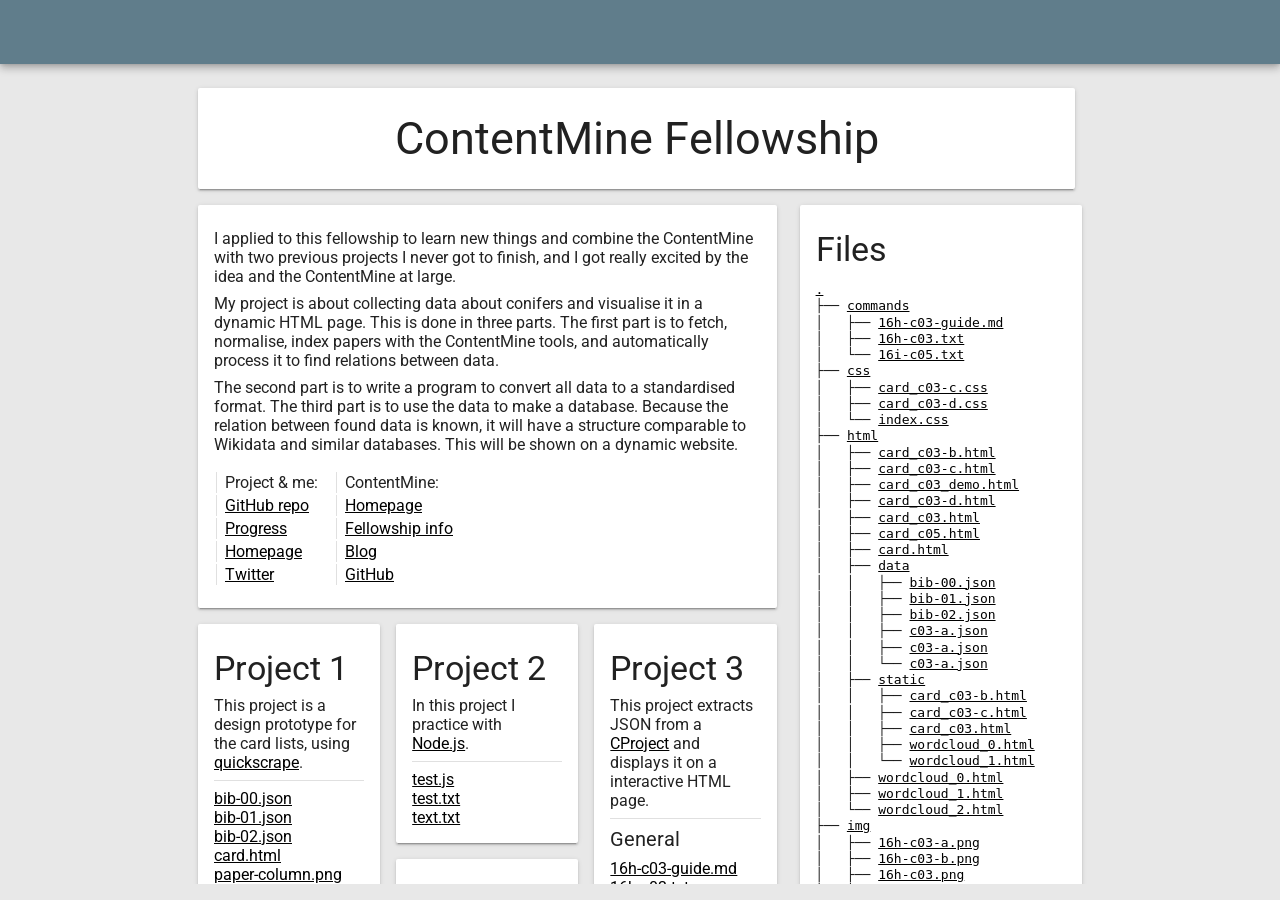
<file: index.html>
<!DOCTYPE html>
<html>
  <head>
    <title>ContentMine Fellowship</title>
    
    <!-- Fonts -->
    <link href='https://fonts.googleapis.com/css?family=Roboto:400,700,300&subset=latin,greek,latin-ext' rel='stylesheet' type='text/css'>
    <link href="https://fonts.googleapis.com/css?family=Roboto+Mono:300,400,700&subset=latin,greek,latin-ext" rel="stylesheet">
    
    <!-- Main -->
    <link href="css/index.css" rel="stylesheet">
  </head>
  <body>
    
    <header>
      
      
      
    </header>
    
    <main>
      
      <div class="card" style="width: 877px;text-align:center">
	<h1>ContentMine Fellowship</h1>
      </div>
      
      <div class="card" style="width: 578.55px;left:0;top:117px;height:403px;">
	
	<p>I applied to this fellowship to learn new things and combine the ContentMine with two previous projects I never got to finish, and I got really excited by the idea and the ContentMine at large.</p>

	<p>My project is about collecting data about conifers and visualise it in a dynamic HTML page. This is done in three parts. The first part is to fetch, normalise, index papers with the ContentMine tools, and automatically process it to find relations between data.</p>

	<p>The second part is to write a program to convert all data to a standardised format. The third part is to use the data to make a database. Because the relation between found data is known, it will have a structure comparable to Wikidata and similar databases. This will be shown on a dynamic website.</p>
	
	<nav style="margin-top:16px;">
	  <table>
	    <colgroup>
	      <col width="50%"></col>
	      <col width="50%"></col>
	    </colgroup>
	    <tr>
	      <td>Project &amp; me:</td>
	      <td>ContentMine:</td>
	    </tr>
	    <tr>
	      <td><a href="https://github.com/larsgw/contentmine-fellowship">GitHub repo</a></td>
	      <td><a href="http://contentmine.org">Homepage</a></td>
	    </tr>
	    <tr>
	      <td><a href="https://larsgw.blogspot.nl/search/label/ContentMine">Progress</a></td>
	      <td><a href="https://contentmining.wordpress.com/2016/04/27/announcing-contentmine-fellowships/">Fellowship info</a></td>
	    </tr>
	    <tr>
	      <td><a href="https://larsgw.github.io">Homepage</a></td>
	      <td><a href="https://contentmining.wordpress.com/">Blog</a></td>
	    </tr>
	    <tr>
	      <td><a href="https://twitter.com/larswiltdghagen">Twitter</a></td>
	      <td><a href="https://github.com/ContentMine">GitHub</a></td>
	    </tr>
	  </table>
	</nav>
      </div>
      
      <div class="card" style="width: 282.45px;right:0;top:117px;">
	<h2>Files</h2>
	<pre style="line-height:1.25em;"><a href=".">.</a>
&#x251C;&#x2500;&#x2500; <a href="./commands">commands</a>
&#x2502;   &#x251C;&#x2500;&#x2500; <a href="./commands/16h-c03-guide.md">16h-c03-guide.md</a>
&#x2502;   &#x251C;&#x2500;&#x2500; <a href="./commands/16h-c03.txt">16h-c03.txt</a>
&#x2502;   &#x2514;&#x2500;&#x2500; <a href="./commands/16i-c05.txt">16i-c05.txt</a>
&#x251C;&#x2500;&#x2500; <a href="./css">css</a>
&#x2502;   &#x251C;&#x2500;&#x2500; <a href="./css/card_c03-c.css">card_c03-c.css</a>
&#x2502;   &#x251C;&#x2500;&#x2500; <a href="./css/card_c03-d.css">card_c03-d.css</a>
&#x2502;   &#x2514;&#x2500;&#x2500; <a href="./css/index.css">index.css</a>
&#x251C;&#x2500;&#x2500; <a href="./html">html</a>
&#x2502;   &#x251C;&#x2500;&#x2500; <a href="./html/card_c03-b.html">card_c03-b.html</a>
&#x2502;   &#x251C;&#x2500;&#x2500; <a href="./html/card_c03-c.html">card_c03-c.html</a>
&#x2502;   &#x251C;&#x2500;&#x2500; <a href="./html/card_c03_demo.html">card_c03_demo.html</a>
&#x2502;   &#x251C;&#x2500;&#x2500; <a href="./html/card_c03-d.html">card_c03-d.html</a>
&#x2502;   &#x251C;&#x2500;&#x2500; <a href="./html/card_c03.html">card_c03.html</a>
&#x2502;   &#x251C;&#x2500;&#x2500; <a href="./html/card_c05.html">card_c05.html</a>
&#x2502;   &#x251C;&#x2500;&#x2500; <a href="./html/card.html">card.html</a>
&#x2502;   &#x251C;&#x2500;&#x2500; <a href="./html/data">data</a>
&#x2502;   &#x2502;   &#x251C;&#x2500;&#x2500; <a href="./html/data/bib-00.json">bib-00.json</a>
&#x2502;   &#x2502;   &#x251C;&#x2500;&#x2500; <a href="./html/data/bib-01.json">bib-01.json</a>
&#x2502;   &#x2502;   &#x251C;&#x2500;&#x2500; <a href="./html/data/bib-02.json">bib-02.json</a>
&#x2502;   &#x2502;   &#x251C;&#x2500;&#x2500; <a href="./html/data/c03-a.json">c03-a.json</a>
&#x2502;   &#x2502;   &#x251C;&#x2500;&#x2500; <a href="./html/data/c05-a.json">c03-a.json</a>
&#x2502;   &#x2502;   &#x2514;&#x2500;&#x2500; <a href="./html/data/c05-c.json">c03-a.json</a>
&#x2502;   &#x251C;&#x2500;&#x2500; <a href="./html/static">static</a>
&#x2502;   &#x2502;   &#x251C;&#x2500;&#x2500; <a href="./html/static/card_c03-b.html">card_c03-b.html</a>
&#x2502;   &#x2502;   &#x251C;&#x2500;&#x2500; <a href="./html/static/card_c03-c.html">card_c03-c.html</a>
&#x2502;   &#x2502;   &#x251C;&#x2500;&#x2500; <a href="./html/static/card_c03.html">card_c03.html</a>
&#x2502;   &#x2502;   &#x251C;&#x2500;&#x2500; <a href="./html/static/wordcloud_0.html">wordcloud_0.html</a>
&#x2502;   &#x2502;   &#x2514;&#x2500;&#x2500; <a href="./html/static/wordcloud_1.html">wordcloud_1.html</a>
&#x2502;   &#x251C;&#x2500;&#x2500; <a href="./html/wordcloud_0.html">wordcloud_0.html</a>
&#x2502;   &#x251C;&#x2500;&#x2500; <a href="./html/wordcloud_1.html">wordcloud_1.html</a>
&#x2502;   &#x2514;&#x2500;&#x2500; <a href="./html/wordcloud_2.html">wordcloud_2.html</a>
&#x251C;&#x2500;&#x2500; <a href="./img">img</a>
&#x2502;   &#x251C;&#x2500;&#x2500; <a href="./img/16h-c03-a.png">16h-c03-a.png</a>
&#x2502;   &#x251C;&#x2500;&#x2500; <a href="./img/16h-c03-b.png">16h-c03-b.png</a>
&#x2502;   &#x251C;&#x2500;&#x2500; <a href="./img/16h-c03.png">16h-c03.png</a>
&#x2502;   &#x251C;&#x2500;&#x2500; <a href="./img/16h-c04-a.png">16h-c04-a.png</a>
&#x2502;   &#x251C;&#x2500;&#x2500; <a href="./img/16h-c04-b.png">16h-c04-b.png</a>
&#x2502;   &#x251C;&#x2500;&#x2500; <a href="./img/16h-c04-c.png">16h-c04-c.png</a>
&#x2502;   &#x251C;&#x2500;&#x2500; <a href="./img/16h-c04-d.png">16h-c04-d.png</a>
&#x2502;   &#x251C;&#x2500;&#x2500; <a href="./img/16h-c04-e.png">16h-c04-e.png</a>
&#x2502;   &#x251C;&#x2500;&#x2500; <a href="./img/16h-c04-f.png">16h-c04-f.png</a>
&#x2502;   &#x251C;&#x2500;&#x2500; <a href="./img/Example_tweet_column.png">Example_tweet_column.png</a>
&#x2502;   &#x251C;&#x2500;&#x2500; <a href="./img/paper-column1.png">paper-column1.png</a>
&#x2502;   &#x251C;&#x2500;&#x2500; <a href="./img/paper-column.png">paper-column.png</a>
&#x2502;   &#x2514;&#x2500;&#x2500; <a href="./img/syntaxnet_ambiguity.png">syntaxnet_ambiguity.png</a>
&#x251C;&#x2500;&#x2500; <a href="./index.html">index.html</a>
&#x251C;&#x2500;&#x2500; <a href="./Interview_task">Interview_task</a>
&#x2502;   &#x251C;&#x2500;&#x2500; <a href="./Interview_task/commands.md">commands.md</a>
&#x2502;   &#x2514;&#x2500;&#x2500; <a href="./Interview_task/stopwords.txt">stopwords.txt</a>
&#x251C;&#x2500;&#x2500; <a href="./js">js</a>
&#x2502;   &#x251C;&#x2500;&#x2500; <a href="./js/c05.js">c05.js</a>
&#x2502;   &#x251C;&#x2500;&#x2500; <a href="./js/c05-words.js">c05-words.js</a>
&#x2502;   &#x251C;&#x2500;&#x2500; <a href="./js/cloud_backup.js">cloud_backup.js</a>
&#x2502;   &#x251C;&#x2500;&#x2500; <a href="./js/cloud.js">cloud.js</a>
&#x2502;   &#x251C;&#x2500;&#x2500; <a href="./js/jsonMaker_0.js">jsonMaker_0.js</a>
&#x2502;   &#x251C;&#x2500;&#x2500; <a href="./js/jsonMaker_1.js">jsonMaker_1.js</a>
&#x2502;   &#x251C;&#x2500;&#x2500; <a href="./js/test.js">test.js</a>
&#x2502;   &#x251C;&#x2500;&#x2500; <a href="./js/test.txt">test.txt</a>
&#x2502;   &#x251C;&#x2500;&#x2500; <a href="./js/text.txt">text.txt</a>
&#x2502;   &#x2514;&#x2500;&#x2500; <a href="./js/tree_generator.js">tree_generator.js</a>
&#x2514;&#x2500;&#x2500; <a href="./README.md">README.md</a></pre></div>

      <div class="card" style="left:0;top:536px;width:182.1833333333333px;">
	<h2>Project 1</h2>
	<p>This project is a design prototype for the card lists, using <a href="https://github.com/ContentMine/quickscrape">quickscrape</a>.</p>
	<hr>
	<nav>
	  <ul>
	    <li><a href="https://github.com/larsgw/contentmine-fellowship/tree/master/html/data/bib-00.json">bib-00.json</a></li>
	    <li><a href="https://github.com/larsgw/contentmine-fellowship/tree/master/html/data/bib-01.json">bib-01.json</a></li>
	    <li><a href="https://github.com/larsgw/contentmine-fellowship/tree/master/html/data/bib-02.json">bib-02.json</a></li>
	    <li><a href="https://larsgw.github.io/contentmine-fellowship/html/card.html">card.html</a></li>
	    <li><a href="https://github.com/larsgw/contentmine-fellowship/blob/master/img/paper-column.png">paper-column.png</a></li>
	    <li><a href="https://github.com/larsgw/contentmine-fellowship/blob/master/img/paper-column1.png">paper-column1.png</a></li>
	  </ul>
	</nav>
      </div>
      
      
      <div class="card" style="left:198.1833333333333px;top:536px;width:182.1833333333333px;">
	<h2>Project 2</h2>
	<p>In this project I practice with <a href="https://nodejs.org">Node.js</a>.</p>
	<hr>
	<nav>
	  <ul>
	    <li><a href="https://github.com/larsgw/contentmine-fellowship/blob/master/js/test.js">test.js</a></li>
	    <li><a href="https://github.com/larsgw/contentmine-fellowship/blob/master/js/test.txt">test.txt</a></li>
	    <li><a href="https://github.com/larsgw/contentmine-fellowship/blob/master/js/text.txt">text.txt</a></li>
	  </ul>
	</nav>
      </div>
      
      <div class="card" style="left:198.1833333333333px;top:771px;width:182.1833333333333px;">
	<h2>Project 4</h2>
	<p>In this project I make a wordcloud with <a href="https://www.jasondavies.com/wordcloud">Jason Davies' d3 plugin</a> and <a href="https://github.com/ContentMine/CTree/blob/master/CProject.md">CProject</a> data.</p>
	<hr>
	<nav>
	  
	  <ul>
	    <li><a href="https://github.com/larsgw/ctj">ctj</a></li>
	    <li><a href="https://github.com/larsgw/contentmine-fellowship/blob/master/js/card.js">card.js</a></li>
	    <li><a href="https://github.com/larsgw/contentmine-fellowship/blob/master/js/card_backup.js">card_backup.js</a></li>
	    <li><a href="https://larsgw.github.io/contentmine-fellowship/html/static/wordcloud_0.html">wordcloud_0.html</a></li>
	    <li><a href="https://larsgw.github.io/contentmine-fellowship/html/static/wordcloud_1.html">wordcloud_1.html</a></li>
	    <li><a href="https://larsgw.github.io/contentmine-fellowship/html/static/wordcloud_2.html">wordcloud_2.html</a> (Web API)</li>
	    <li><a href="https://github.com/larsgw/contentmine-fellowship/blob/master/img/16h-c04-a.png">16h-c04-a.png</a></li>
	    <li><a href="https://github.com/larsgw/contentmine-fellowship/blob/master/img/16h-c04-b.png">16h-c04-b.png</a></li>
	    <li><a href="https://github.com/larsgw/contentmine-fellowship/blob/master/img/16h-c04-c.png">16h-c04-c.png</a></li>
	    <li><a href="https://github.com/larsgw/contentmine-fellowship/blob/master/img/16h-c04-d.png">16h-c04-d.png</a></li>
	    <li><a href="https://github.com/larsgw/contentmine-fellowship/blob/master/img/16h-c04-e.png">16h-c04-e.png</a></li>
	    <li><a href="https://github.com/larsgw/contentmine-fellowship/blob/master/img/16h-c04-f.png">16h-c04-f.png</a></li>
	  </ul>
	</nav>
      </div>
      
      <div class="card" style="left:396.3666666666666px;top:536px;width:182.1833333333333px;">
	<h2>Project 3</h2>
	<p>This project extracts JSON from a <a href="https://github.com/ContentMine/CTree/blob/master/CProject.md">CProject</a> and displays it on a interactive HTML page.</p>
	<hr>
	<nav>
	  <h4>General</h4>
	  <ul>
	    <li><a href="https://github.com/larsgw/contentmine-fellowship/blob/master/commands/16h-c03-guide.md">16h-c03-guide.md</a></li>
	    <li><a href="https://github.com/larsgw/contentmine-fellowship/blob/master/commands/16h-c03.txt">16h-c03.txt</a></li>
	  </ul>
	  <hr>
	  <h4>0.2</h4>
	  <ul>
	    <li><a href="https://github.com/larsgw/ctj">ctj</a></li>
	    <li><a href="https://github.com/larsgw/contentmine-fellowship/blob/master/js/jsonMaker_1.js">jsonMaker_1.js</a></li>
	    <li><a href="https://github.com/larsgw/contentmine-fellowship/blob/master/html/data/c03-a.json">c03-a.json</a></li>
	    <li><a href="https://larsgw.github.io/contentmine-fellowship/html/card_c03-d.html">card_c03-d.html</a></li>
	    <li><a href="https://github.com/larsgw/contentmine-fellowship/blob/master/css/card_c03-d.css">card_c03-d.css</a></li>
	  </ul>
	  <hr>
	  <h4>0.1</h4>
	  <ul>
	    <li><a href="https://github.com/larsgw/contentmine-fellowship/blob/master/js/jsonMaker_0.js">jsonMaker_0.js</a></li>
	    <li><a href="https://larsgw.github.io/contentmine-fellowship/html/static/card_c03-c.html">card_c03-c.html</a></li>
	    <li><a href="https://github.com/larsgw/contentmine-fellowship/blob/master/css/card_c03-c.css">card_c03-c.css</a></li>
	    <li><a href="https://github.com/larsgw/contentmine-fellowship/blob/master/img/16h-c03-a.png">16h-c03-a.png</a></li>
	  </ul>
	  <hr>
	  <h4>0.0.1</h4>
	  <ul>
	    <li><a href="https://github.com/larsgw/contentmine-fellowship/blob/master/js/jsonMaker_0.js">jsonMaker_0.js</a></li>
	    <li><a href="https://larsgw.github.io/contentmine-fellowship/html/static/card_c03-b.html">card_c03-b.html</a></li>
	    <li><a href="https://github.com/larsgw/contentmine-fellowship/blob/master/img/16h-c03.png">16h-c03.png</a></li>
	  </ul>
	</nav>
      </div>
      
      <div class="card" style="left:0;top:847px;width:182.1833333333333px;">
	<h2>Project 5</h2>
	<p>This project extracts JSON from a <a href="https://github.com/ContentMine/CTree/blob/master/CProject.md">CProject</a> about Zika and displays it on a interactive HTML page.</p>
	<hr>
	<nav>
	  <ul>
	    <li><a href="https://github.com/larsgw/ctj">ctj</a></li>
	    <li><a href="https://github.com/larsgw/contentmine-fellowship/blob/master/commands/16i-c05.txt">16i-c05.txt</a></li>
	    <li><a href="https://github.com/larsgw/contentmine-fellowship/blob/master/js/c05.js">c05.js</a></li>
	    <li><a href="https://github.com/larsgw/contentmine-fellowship/blob/master/js/c05-words.js">c05-words.js</a></li>
	    <li><a href="https://larsgw.github.io/contentmine-fellowship/html/card_c05.html">card_c05.html</a></li>
	    <li><a href="https://github.com/larsgw/contentmine-fellowship/blob/master/css/card_c03-d.css">card_c03-d.css</a></li>
	  </ul>
	</nav>
      </div>
      
    </main>
    
  </body>
  
</html>
</file>
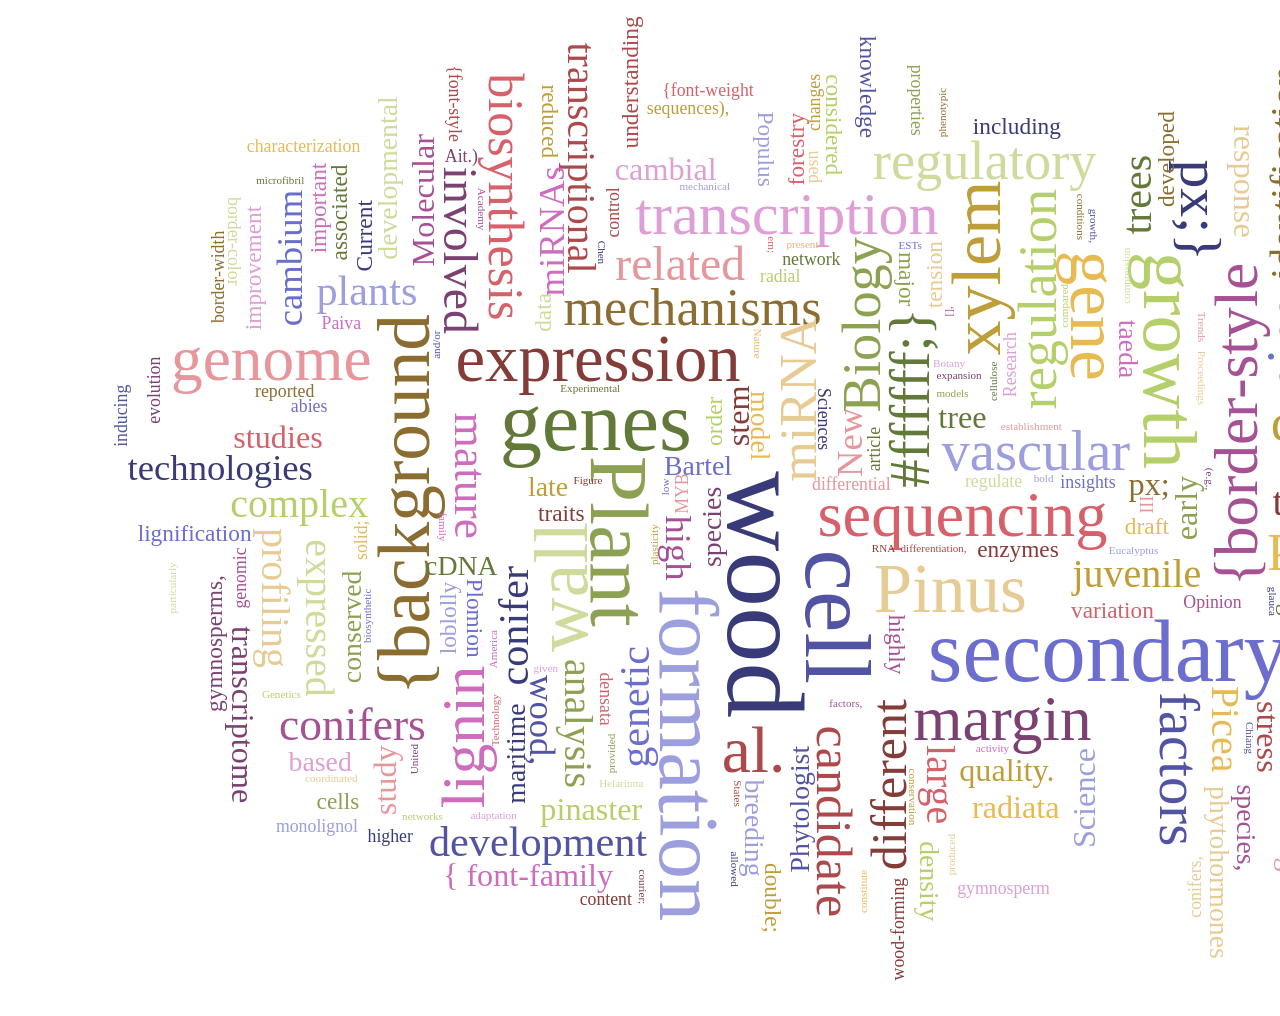
<file: html/static/wordcloud_0.html>
<html>
  <head>
    <title>Wordcloud (static demo)</title>
  </head>
  <body>

    <div id="vis">
        <svg width="1600" height="1000">
            <g></g>
            <g transform="translate(800,500),scale(1.1111111640930176,1.1111111640930176)">
                <text text-anchor="middle" transform="translate(-72,78)rotate(90)" style="font-size: 100px; font-family: Impact; fill: rgb(57, 59, 121);">wood</text>
                <text text-anchor="middle" transform="translate(-2,98)rotate(90)" style="font-size: 84px; font-family: Impact; fill: rgb(82, 84, 163);">cell</text>
                <text text-anchor="middle" transform="translate(270,156)rotate(0)" style="font-size: 80px; font-family: Impact; fill: rgb(107, 110, 207);">secondary</text>
                <text text-anchor="middle" transform="translate(-133,222)rotate(90)" style="font-size: 76px; font-family: Impact; fill: rgb(156, 158, 222);">formation</text>
                <text text-anchor="middle" transform="translate(-191,-52)rotate(0)" style="font-size: 76px; font-family: Impact; fill: rgb(99, 121, 57);">genes</text>
                <text text-anchor="middle" transform="translate(-195,30)rotate(90)" style="font-size: 75px; font-family: Impact; fill: rgb(140, 162, 82);">Plant</text>
                <text text-anchor="middle" transform="translate(302,-133)rotate(90)" style="font-size: 69px; font-family: Impact; fill: rgb(181, 207, 107);">growth</text>
                <text text-anchor="middle" transform="translate(-199,71)rotate(-90)" style="font-size: 68px; font-family: Impact; fill: rgb(206, 219, 156);">wall</text>
                <text text-anchor="middle" transform="translate(-341,-3)rotate(-90)" style="font-size: 66px; font-family: Impact; fill: rgb(140, 109, 49);">{background</text>
                <text text-anchor="middle" transform="translate(173,-216)rotate(-90)" style="font-size: 63px; font-family: Impact; fill: rgb(189, 158, 57);">xylem</text>
                <text text-anchor="middle" transform="translate(237,-173)rotate(90)" style="font-size: 62px; font-family: Impact; fill: rgb(231, 186, 82);">gene</text>
                <text text-anchor="middle" transform="translate(128,94)rotate(0)" style="font-size: 62px; font-family: Impact; fill: rgb(231, 203, 148);">Pinus</text>
                <text text-anchor="middle" transform="translate(-189,-114)rotate(0)" style="font-size: 60px; font-family: Impact; fill: rgb(132, 60, 57);">expression</text>
                <text text-anchor="middle" transform="translate(-49,238)rotate(0)" style="font-size: 59px; font-family: Impact; fill: rgb(173, 73, 74);">al.</text>
                <text text-anchor="middle" transform="translate(139,25)rotate(0)" style="font-size: 58px; font-family: Impact; fill: rgb(214, 97, 107);">sequencing</text>
                <text text-anchor="middle" transform="translate(-483,-115)rotate(0)" style="font-size: 57px; font-family: Impact; fill: rgb(231, 150, 156);">genome</text>
                <text text-anchor="middle" transform="translate(175,209)rotate(0)" style="font-size: 57px; font-family: Impact; fill: rgb(123, 65, 115);">margin</text>
                <text text-anchor="middle" transform="translate(404,-75)rotate(-90)" style="font-size: 55px; font-family: Impact; fill: rgb(165, 81, 148);">{border-style</text>
                <text text-anchor="middle" transform="translate(-292,206)rotate(-90)" style="font-size: 55px; font-family: Impact; fill: rgb(206, 109, 189);">lignin</text>
                <text text-anchor="middle" transform="translate(-19,-247)rotate(0)" style="font-size: 54px; font-family: Impact; fill: rgb(222, 158, 214);">transcription</text>
                <text text-anchor="middle" transform="translate(336,-268)rotate(90)" style="font-size: 52px; font-family: Impact; fill: rgb(57, 59, 121);">px;}</text>
                <text text-anchor="middle" transform="translate(317,235)rotate(90)" style="font-size: 51px; font-family: Impact; fill: rgb(82, 84, 163);">factors</text>
                <text text-anchor="middle" transform="translate(448,-148)rotate(-90)" style="font-size: 51px; font-family: Impact; fill: rgb(107, 110, 207);">pine</text>
                <text text-anchor="middle" transform="translate(205,-34)rotate(0)" style="font-size: 51px; font-family: Impact; fill: rgb(156, 158, 222);">vascular</text>
                <text text-anchor="middle" transform="translate(109,-99)rotate(-90)" style="font-size: 51px; font-family: Impact; fill: rgb(99, 121, 57);">#ffffff;}</text>
                <text text-anchor="middle" transform="translate(65,-165)rotate(-90)" style="font-size: 49px; font-family: Impact; fill: rgb(140, 162, 82);">Biology</text>
                <text text-anchor="middle" transform="translate(223,-188)rotate(-90)" style="font-size: 49px; font-family: Impact; fill: rgb(181, 207, 107);">regulation</text>
                <text text-anchor="middle" transform="translate(159,-296)rotate(0)" style="font-size: 49px; font-family: Impact; fill: rgb(206, 219, 156);">regulatory</text>
                <text text-anchor="middle" transform="translate(-104,-165)rotate(0)" style="font-size: 47px; font-family: Impact; fill: rgb(140, 109, 49);">mechanisms</text>
                <text text-anchor="middle" transform="translate(482,-61)rotate(0)" style="font-size: 47px; font-family: Impact; fill: rgb(189, 158, 57);">quality</text>
                <text text-anchor="middle" transform="translate(519,56)rotate(0)" style="font-size: 47px; font-family: Impact; fill: rgb(231, 186, 82);">Physiology</text>
                <text text-anchor="middle" transform="translate(7,-98)rotate(-90)" style="font-size: 47px; font-family: Impact; fill: rgb(231, 203, 148);">miRNA</text>
                <text text-anchor="middle" transform="translate(88,249)rotate(-90)" style="font-size: 45px; font-family: Impact; fill: rgb(132, 60, 57);">different</text>
                <text text-anchor="middle" transform="translate(8,282)rotate(90)" style="font-size: 45px; font-family: Impact; fill: rgb(173, 73, 74);">candidate</text>
                <text text-anchor="middle" transform="translate(-287,-280)rotate(90)" style="font-size: 45px; font-family: Impact; fill: rgb(214, 97, 107);">biosynthesis</text>
                <text text-anchor="middle" transform="translate(-115,-205)rotate(0)" style="font-size: 43px; font-family: Impact; fill: rgb(231, 150, 156);">related</text>
                <text text-anchor="middle" transform="translate(-328,-232)rotate(90)" style="font-size: 43px; font-family: Impact; fill: rgb(123, 65, 115);">involved</text>
                <text text-anchor="middle" transform="translate(-410,209)rotate(0)" style="font-size: 41px; font-family: Impact; fill: rgb(165, 81, 148);">conifers</text>
                <text text-anchor="middle" transform="translate(-318,-29)rotate(90)" style="font-size: 41px; font-family: Impact; fill: rgb(206, 109, 189);">mature</text>
                <text text-anchor="middle" transform="translate(447,168)rotate(90)" style="font-size: 38px; font-family: Impact; fill: rgb(222, 158, 214);">Arabidopsis</text>
                <text text-anchor="middle" transform="translate(-252,106)rotate(-90)" style="font-size: 38px; font-family: Impact; fill: rgb(57, 59, 121);">conifer</text>
                <text text-anchor="middle" transform="translate(-243,313)rotate(0)" style="font-size: 38px; font-family: Impact; fill: rgb(82, 84, 163);">development</text>
                <text text-anchor="middle" transform="translate(-143,179)rotate(-90)" style="font-size: 38px; font-family: Impact; fill: rgb(107, 110, 207);">genetic</text>
                <text text-anchor="middle" transform="translate(-397,-183)rotate(0)" style="font-size: 38px; font-family: Impact; fill: rgb(156, 158, 222);">plants</text>
                <text text-anchor="middle" transform="translate(309,-282)rotate(-90)" style="font-size: 38px; font-family: Impact; fill: rgb(99, 121, 57);">trees</text>
                <text text-anchor="middle" transform="translate(-219,194)rotate(90)" style="font-size: 36px; font-family: Impact; fill: rgb(140, 162, 82);">analysis</text>
                <text text-anchor="middle" transform="translate(-458,8)rotate(0)" style="font-size: 36px; font-family: Impact; fill: rgb(181, 207, 107);">complex</text>
                <text text-anchor="middle" transform="translate(-452,99)rotate(90)" style="font-size: 36px; font-family: Impact; fill: rgb(206, 219, 156);">expressed</text>
                <text text-anchor="middle" transform="translate(441,-302)rotate(-90)" style="font-size: 36px; font-family: Impact; fill: rgb(140, 109, 49);">identification</text>
                <text text-anchor="middle" transform="translate(296,71)rotate(0)" style="font-size: 36px; font-family: Impact; fill: rgb(189, 158, 57);">juvenile</text>
                <text text-anchor="middle" transform="translate(364,199)rotate(90)" style="font-size: 36px; font-family: Impact; fill: rgb(231, 186, 82);">Picea</text>
                <text text-anchor="middle" transform="translate(-491,81)rotate(90)" style="font-size: 36px; font-family: Impact; fill: rgb(231, 203, 148);">profiling</text>
                <text text-anchor="middle" transform="translate(466,6)rotate(0)" style="font-size: 36px; font-family: Impact; fill: rgb(132, 60, 57);">tissues</text>
                <text text-anchor="middle" transform="translate(-216,-315)rotate(90)" style="font-size: 36px; font-family: Impact; fill: rgb(173, 73, 74);">transcriptional</text>
                <text text-anchor="middle" transform="translate(107,249)rotate(90)" style="font-size: 36px; font-family: Impact; fill: rgb(214, 97, 107);">large</text>
                <text text-anchor="middle" transform="translate(49,-59)rotate(-90)" style="font-size: 33px; font-family: Impact; fill: rgb(231, 150, 156);">New</text>
                <text text-anchor="middle" transform="translate(535,-26)rotate(0)" style="font-size: 33px; font-family: Impact; fill: rgb(123, 65, 115);">differentiation</text>
                <text text-anchor="middle" transform="translate(-128,36)rotate(90)" style="font-size: 33px; font-family: Impact; fill: rgb(165, 81, 148);">high</text>
                <text text-anchor="middle" transform="translate(-220,-249)rotate(-90)" style="font-size: 33px; font-family: Impact; fill: rgb(206, 109, 189);">miRNAs</text>
                <text text-anchor="middle" transform="translate(529,81)rotate(0)" style="font-size: 33px; font-family: Impact; fill: rgb(222, 158, 214);">spruce</text>
                <text text-anchor="middle" transform="translate(-529,-25)rotate(0)" style="font-size: 33px; font-family: Impact; fill: rgb(57, 59, 121);">technologies</text>
                <text text-anchor="middle" transform="translate(-250,191)rotate(90)" style="font-size: 33px; font-family: Impact; fill: rgb(82, 84, 163);">wood,</text>
                <text text-anchor="middle" transform="translate(-455,-225)rotate(-90)" style="font-size: 33px; font-family: Impact; fill: rgb(107, 110, 207);">cambium</text>
                <text text-anchor="middle" transform="translate(258,261)rotate(-90)" style="font-size: 29px; font-family: Impact; fill: rgb(156, 158, 222);">Science</text>
                <text text-anchor="middle" transform="translate(139,-72)rotate(0)" style="font-size: 29px; font-family: Impact; fill: rgb(99, 121, 57);">tree</text>
                <text text-anchor="middle" transform="translate(350,0)rotate(-90)" style="font-size: 29px; font-family: Impact; fill: rgb(140, 162, 82);">early</text>
                <text text-anchor="middle" transform="translate(-195,281)rotate(0)" style="font-size: 29px; font-family: Impact; fill: rgb(181, 207, 107);">pinaster</text>
                <text text-anchor="middle" transform="translate(484,137)rotate(90)" style="font-size: 29px; font-family: Impact; fill: rgb(206, 219, 156);">proteins</text>
                <text text-anchor="middle" transform="translate(307,-12)rotate(0)" style="font-size: 29px; font-family: Impact; fill: rgb(140, 109, 49);">px;</text>
                <text text-anchor="middle" transform="translate(179,246)rotate(0)" style="font-size: 29px; font-family: Impact; fill: rgb(189, 158, 57);">quality.</text>
                <text text-anchor="middle" transform="translate(187,279)rotate(0)" style="font-size: 29px; font-family: Impact; fill: rgb(231, 186, 82);">radiata</text>
                <text text-anchor="middle" transform="translate(383,-294)rotate(90)" style="font-size: 29px; font-family: Impact; fill: rgb(231, 203, 148);">response</text>
                <text text-anchor="middle" transform="translate(-53,-83)rotate(-90)" style="font-size: 29px; font-family: Impact; fill: rgb(132, 60, 57);">stem</text>
                <text text-anchor="middle" transform="translate(404,206)rotate(90)" style="font-size: 29px; font-family: Impact; fill: rgb(173, 73, 74);">stress</text>
                <text text-anchor="middle" transform="translate(-477,-54)rotate(0)" style="font-size: 29px; font-family: Impact; fill: rgb(214, 97, 107);">studies</text>
                <text text-anchor="middle" transform="translate(-371,245)rotate(-90)" style="font-size: 29px; font-family: Impact; fill: rgb(231, 150, 156);">study</text>
                <text text-anchor="middle" transform="translate(-518,186)rotate(90)" style="font-size: 29px; font-family: Impact; fill: rgb(123, 65, 115);">transcriptome</text>
                <text text-anchor="middle" transform="translate(-337,-277)rotate(-90)" style="font-size: 29px; font-family: Impact; fill: rgb(165, 81, 148);">Molecular</text>
                <text text-anchor="middle" transform="translate(-252,340)rotate(0)" style="font-size: 29px; font-family: Impact; fill: rgb(206, 109, 189);">{ font-family</text>
                <text text-anchor="middle" transform="translate(-128,-295)rotate(0)" style="font-size: 29px; font-family: Impact; fill: rgb(222, 158, 214);">cambial</text>
                <text text-anchor="middle" transform="translate(-255,221)rotate(-90)" style="font-size: 25px; font-family: Impact; fill: rgb(57, 59, 121);">maritime</text>
                <text text-anchor="middle" transform="translate(1,271)rotate(-90)" style="font-size: 25px; font-family: Impact; fill: rgb(82, 84, 163);">Phytologist</text>
                <text text-anchor="middle" transform="translate(-99,-30)rotate(0)" style="font-size: 25px; font-family: Impact; fill: rgb(107, 110, 207);">Bartel</text>
                <text text-anchor="middle" transform="translate(-57,288)rotate(90)" style="font-size: 25px; font-family: Impact; fill: rgb(156, 158, 222);">breeding</text>
                <text text-anchor="middle" transform="translate(-312,60)rotate(0)" style="font-size: 25px; font-family: Impact; fill: rgb(99, 121, 57);">cDNA</text>
                <text text-anchor="middle" transform="translate(-402,107)rotate(-90)" style="font-size: 25px; font-family: Impact; fill: rgb(140, 162, 82);">conserved</text>
                <text text-anchor="middle" transform="translate(101,336)rotate(90)" style="font-size: 25px; font-family: Impact; fill: rgb(181, 207, 107);">density</text>
                <text text-anchor="middle" transform="translate(-370,-297)rotate(-90)" style="font-size: 25px; font-family: Impact; fill: rgb(206, 219, 156);">developmental</text>
                <text text-anchor="middle" transform="translate(555,138)rotate(0)" style="font-size: 25px; font-family: Impact; fill: rgb(140, 109, 49);">font-size</text>
                <text text-anchor="middle" transform="translate(-234,-11)rotate(0)" style="font-size: 25px; font-family: Impact; fill: rgb(189, 158, 57);">late</text>
                <text text-anchor="middle" transform="translate(-51,-74)rotate(90)" style="font-size: 25px; font-family: Impact; fill: rgb(231, 186, 82);">model</text>
                <text text-anchor="middle" transform="translate(362,328)rotate(90)" style="font-size: 25px; font-family: Impact; fill: rgb(231, 203, 148);">phytohormones</text>
                <text text-anchor="middle" transform="translate(509,-159)rotate(-90)" style="font-size: 25px; font-family: Impact; fill: rgb(132, 60, 57);">production</text>
                <text text-anchor="middle" transform="translate(570,-111)rotate(-90)" style="font-size: 25px; font-family: Impact; fill: rgb(173, 73, 74);">revealed</text>
                <text text-anchor="middle" transform="translate(586,0)rotate(0)" style="font-size: 25px; font-family: Impact; fill: rgb(214, 97, 107);">sequence</text>
                <text text-anchor="middle" transform="translate(425,282)rotate(90)" style="font-size: 25px; font-family: Impact; fill: rgb(231, 150, 156);">silencing</text>
                <text text-anchor="middle" transform="translate(-78,17)rotate(-90)" style="font-size: 25px; font-family: Impact; fill: rgb(123, 65, 115);">species</text>
                <text text-anchor="middle" transform="translate(386,288)rotate(90)" style="font-size: 25px; font-family: Impact; fill: rgb(165, 81, 148);">species,</text>
                <text text-anchor="middle" transform="translate(280,-143)rotate(90)" style="font-size: 25px; font-family: Impact; fill: rgb(206, 109, 189);">taeda</text>
                <text text-anchor="middle" transform="translate(-439,237)rotate(0)" style="font-size: 25px; font-family: Impact; fill: rgb(222, 158, 214);">based</text>
                <text text-anchor="middle" transform="translate(-392,-245)rotate(-90)" style="font-size: 21px; font-family: Impact; fill: rgb(57, 59, 121);">Current</text>
                <text text-anchor="middle" transform="translate(516,188)rotate(90)" style="font-size: 21px; font-family: Impact; fill: rgb(82, 84, 163);">Genomics</text>
                <text text-anchor="middle" transform="translate(-307,99)rotate(90)" style="font-size: 21px; font-family: Impact; fill: rgb(107, 110, 207);">Plomion</text>
                <text text-anchor="middle" transform="translate(-45,-323)rotate(90)" style="font-size: 21px; font-family: Impact; fill: rgb(156, 158, 222);">Populus</text>
                <text text-anchor="middle" transform="translate(-415,-266)rotate(-90)" style="font-size: 21px; font-family: Impact; fill: rgb(99, 121, 57);">associated</text>
                <text text-anchor="middle" transform="translate(-423,271)rotate(0)" style="font-size: 21px; font-family: Impact; fill: rgb(140, 162, 82);">cells</text>
                <text text-anchor="middle" transform="translate(16,-345)rotate(90)" style="font-size: 21px; font-family: Impact; fill: rgb(181, 207, 107);">considered</text>
                <text text-anchor="middle" transform="translate(-231,-176)rotate(-90)" style="font-size: 21px; font-family: Impact; fill: rgb(206, 219, 156);">data</text>
                <text text-anchor="middle" transform="translate(329,-314)rotate(-90)" style="font-size: 21px; font-family: Impact; fill: rgb(140, 109, 49);">developed</text>
                <text text-anchor="middle" transform="translate(-39,351)rotate(90)" style="font-size: 21px; font-family: Impact; fill: rgb(189, 158, 57);">double;</text>
                <text text-anchor="middle" transform="translate(305,23)rotate(0)" style="font-size: 21px; font-family: Impact; fill: rgb(231, 186, 82);">draft</text>
                <text text-anchor="middle" transform="translate(582,115)rotate(0)" style="font-size: 21px; font-family: Impact; fill: rgb(231, 203, 148);">environmental</text>
                <text text-anchor="middle" transform="translate(189,44)rotate(0)" style="font-size: 21px; font-family: Impact; fill: rgb(132, 60, 57);">enzymes</text>
                <text text-anchor="middle" transform="translate(536,-145)rotate(-90)" style="font-size: 21px; font-family: Impact; fill: rgb(173, 73, 74);">families</text>
                <text text-anchor="middle" transform="translate(-4,-323)rotate(-90)" style="font-size: 21px; font-family: Impact; fill: rgb(214, 97, 107);">forestry</text>
                <text text-anchor="middle" transform="translate(593,-121)rotate(-90)" style="font-size: 21px; font-family: Impact; fill: rgb(231, 150, 156);">formation,</text>
                <text text-anchor="middle" transform="translate(-527,122)rotate(-90)" style="font-size: 21px; font-family: Impact; fill: rgb(123, 65, 115);">gymnosperms,</text>
                <text text-anchor="middle" transform="translate(73,123)rotate(90)" style="font-size: 21px; font-family: Impact; fill: rgb(165, 81, 148);">highly</text>
                <text text-anchor="middle" transform="translate(-434,-270)rotate(-90)" style="font-size: 21px; font-family: Impact; fill: rgb(206, 109, 189);">important</text>
                <text text-anchor="middle" transform="translate(-492,-216)rotate(-90)" style="font-size: 21px; font-family: Impact; fill: rgb(222, 158, 214);">improvement</text>
                <text text-anchor="middle" transform="translate(188,-337)rotate(0)" style="font-size: 21px; font-family: Impact; fill: rgb(57, 59, 121);">including</text>
                <text text-anchor="middle" transform="translate(47,-379)rotate(90)" style="font-size: 21px; font-family: Impact; fill: rgb(82, 84, 163);">knowledge</text>
                <text text-anchor="middle" transform="translate(-552,30)rotate(0)" style="font-size: 21px; font-family: Impact; fill: rgb(107, 110, 207);">lignification</text>
                <text text-anchor="middle" transform="translate(-317,99)rotate(-90)" style="font-size: 21px; font-family: Impact; fill: rgb(156, 158, 222);">loblolly</text>
                <text text-anchor="middle" transform="translate(426,78)rotate(90)" style="font-size: 21px; font-family: Impact; fill: rgb(99, 121, 57);">long</text>
                <text text-anchor="middle" transform="translate(82,-206)rotate(90)" style="font-size: 21px; font-family: Impact; fill: rgb(140, 162, 82);">major</text>
                <text text-anchor="middle" transform="translate(-77,-78)rotate(-90)" style="font-size: 21px; font-family: Impact; fill: rgb(181, 207, 107);">order</text>
                <text text-anchor="middle" transform="translate(614,-80)rotate(-90)" style="font-size: 21px; font-family: Impact; fill: rgb(206, 219, 156);">pines</text>
                <text text-anchor="middle" transform="translate(449,-237)rotate(90)" style="font-size: 21px; font-family: Impact; fill: rgb(140, 109, 49);">primary</text>
                <text text-anchor="middle" transform="translate(-239,-348)rotate(90)" style="font-size: 21px; font-family: Impact; fill: rgb(189, 158, 57);">reduced</text>
                <text text-anchor="middle" transform="translate(495,231)rotate(-90)" style="font-size: 21px; font-family: Impact; fill: rgb(231, 186, 82);">specific</text>
                <text text-anchor="middle" transform="translate(121,-210)rotate(-90)" style="font-size: 21px; font-family: Impact; fill: rgb(231, 203, 148);">tension</text>
                <text text-anchor="middle" transform="translate(-222,12)rotate(0)" style="font-size: 21px; font-family: Impact; fill: rgb(132, 60, 57);">traits</text>
                <text text-anchor="middle" transform="translate(-153,-383)rotate(-90)" style="font-size: 21px; font-family: Impact; fill: rgb(173, 73, 74);">understanding</text>
                <text text-anchor="middle" transform="translate(274,99)rotate(0)" style="font-size: 21px; font-family: Impact; fill: rgb(214, 97, 107);">variation</text>
                <text text-anchor="middle" transform="translate(39,-16)rotate(0)" style="font-size: 16px; font-family: Impact; fill: rgb(231, 150, 156);">differential</text>
                <text text-anchor="middle" transform="translate(-312,-311)rotate(0)" style="font-size: 16px; font-family: Impact; fill: rgb(123, 65, 115);">Ait.)</text>
                <text text-anchor="middle" transform="translate(364,90)rotate(0)" style="font-size: 16px; font-family: Impact; fill: rgb(165, 81, 148);">Opinion</text>
                <text text-anchor="middle" transform="translate(-420,-161)rotate(0)" style="font-size: 16px; font-family: Impact; fill: rgb(206, 109, 189);">Paiva</text>
                <text text-anchor="middle" transform="translate(187,-129)rotate(-90)" style="font-size: 16px; font-family: Impact; fill: rgb(222, 158, 214);">Research</text>
                <text text-anchor="middle" transform="translate(9,-80)rotate(90)" style="font-size: 16px; font-family: Impact; fill: rgb(57, 59, 121);">Sciences</text>
                <text text-anchor="middle" transform="translate(531,-188)rotate(0)" style="font-size: 16px; font-family: Impact; fill: rgb(82, 84, 163);">Table</text>
                <text text-anchor="middle" transform="translate(-449,-86)rotate(0)" style="font-size: 16px; font-family: Impact; fill: rgb(107, 110, 207);">abies</text>
                <text text-anchor="middle" transform="translate(584,162)rotate(0)" style="font-size: 16px; font-family: Impact; fill: rgb(156, 158, 222);">angiosperms</text>
                <text text-anchor="middle" transform="translate(65,-53)rotate(-90)" style="font-size: 16px; font-family: Impact; fill: rgb(99, 121, 57);">article</text>
                <text text-anchor="middle" transform="translate(626,-117)rotate(-90)" style="font-size: 16px; font-family: Impact; fill: rgb(140, 162, 82);">assemblies</text>
                <text text-anchor="middle" transform="translate(479,22)rotate(0)" style="font-size: 16px; font-family: Impact; fill: rgb(181, 207, 107);">auxin</text>
                <text text-anchor="middle" transform="translate(-522,-240)rotate(90)" style="font-size: 16px; font-family: Impact; fill: rgb(206, 219, 156);">border-color</text>
                <text text-anchor="middle" transform="translate(-526,-208)rotate(-90)" style="font-size: 16px; font-family: Impact; fill: rgb(140, 109, 49);">border-width</text>
                <text text-anchor="middle" transform="translate(11,-365)rotate(-90)" style="font-size: 16px; font-family: Impact; fill: rgb(189, 158, 57);">changes</text>
                <text text-anchor="middle" transform="translate(-454,-320)rotate(0)" style="font-size: 16px; font-family: Impact; fill: rgb(231, 186, 82);">characterization</text>
                <text text-anchor="middle" transform="translate(354,341)rotate(-90)" style="font-size: 16px; font-family: Impact; fill: rgb(231, 203, 148);">conifers,</text>
                <text text-anchor="middle" transform="translate(-182,357)rotate(0)" style="font-size: 16px; font-family: Impact; fill: rgb(132, 60, 57);">content</text>
                <text text-anchor="middle" transform="translate(-170,-266)rotate(-90)" style="font-size: 16px; font-family: Impact; fill: rgb(173, 73, 74);">control</text>
                <text text-anchor="middle" transform="translate(-187,172)rotate(90)" style="font-size: 16px; font-family: Impact; fill: rgb(214, 97, 107);">densata</text>
                <text text-anchor="middle" transform="translate(-108,-13)rotate(-90)" style="font-size: 16px; font-family: Impact; fill: rgb(231, 150, 156);">MYB</text>
                <text text-anchor="middle" transform="translate(-583,-106)rotate(-90)" style="font-size: 16px; font-family: Impact; fill: rgb(123, 65, 115);">evolution</text>
                <text text-anchor="middle" transform="translate(-506,63)rotate(-90)" style="font-size: 16px; font-family: Impact; fill: rgb(165, 81, 148);">genomic</text>
                <text text-anchor="middle" transform="translate(629,34)rotate(90)" style="font-size: 16px; font-family: Impact; fill: rgb(206, 109, 189);">growing</text>
                <text text-anchor="middle" transform="translate(176,347)rotate(0)" style="font-size: 16px; font-family: Impact; fill: rgb(222, 158, 214);">gymnosperm</text>
                <text text-anchor="middle" transform="translate(-376,301)rotate(0)" style="font-size: 16px; font-family: Impact; fill: rgb(57, 59, 121);">higher</text>
                <text text-anchor="middle" transform="translate(-613,-83)rotate(-90)" style="font-size: 16px; font-family: Impact; fill: rgb(82, 84, 163);">inducing</text>
                <text text-anchor="middle" transform="translate(252,-18)rotate(0)" style="font-size: 16px; font-family: Impact; fill: rgb(107, 110, 207);">insights</text>
                <text text-anchor="middle" transform="translate(-442,292)rotate(0)" style="font-size: 16px; font-family: Impact; fill: rgb(156, 158, 222);">monolignol</text>
                <text text-anchor="middle" transform="translate(3,-219)rotate(0)" style="font-size: 16px; font-family: Impact; fill: rgb(99, 121, 57);">network</text>
                <text text-anchor="middle" transform="translate(93,-367)rotate(90)" style="font-size: 16px; font-family: Impact; fill: rgb(140, 162, 82);">properties</text>
                <text text-anchor="middle" transform="translate(-25,-203)rotate(0)" style="font-size: 16px; font-family: Impact; fill: rgb(181, 207, 107);">radial</text>
                <text text-anchor="middle" transform="translate(167,-19)rotate(0)" style="font-size: 16px; font-family: Impact; fill: rgb(206, 219, 156);">regulate</text>
                <text text-anchor="middle" transform="translate(-471,-100)rotate(0)" style="font-size: 16px; font-family: Impact; fill: rgb(140, 109, 49);">reported</text>
                <text text-anchor="middle" transform="translate(-108,-355)rotate(0)" style="font-size: 16px; font-family: Impact; fill: rgb(189, 158, 57);">sequences),</text>
                <text text-anchor="middle" transform="translate(-397,29)rotate(-90)" style="font-size: 16px; font-family: Impact; fill: rgb(231, 186, 82);">solid;</text>
                <text text-anchor="middle" transform="translate(1,-307)rotate(90)" style="font-size: 16px; font-family: Impact; fill: rgb(231, 203, 148);">used</text>
                <text text-anchor="middle" transform="translate(86,379)rotate(-90)" style="font-size: 16px; font-family: Impact; fill: rgb(132, 60, 57);">wood-forming</text>
                <text text-anchor="middle" transform="translate(-323,-364)rotate(90)" style="font-size: 16px; font-family: Impact; fill: rgb(173, 73, 74);">{font-style</text>
                <text text-anchor="middle" transform="translate(-90,-371)rotate(0)" style="font-size: 16px; font-family: Impact; fill: rgb(214, 97, 107);">{font-weight</text>
                <text text-anchor="middle" transform="translate(299,-3)rotate(90)" style="font-size: 16px; font-family: Impact; fill: rgb(231, 150, 156);">III</text>
                <text text-anchor="middle" transform="translate(358,-26)rotate(90)" style="font-size: 10px; font-family: Impact; fill: rgb(123, 65, 115);">(e.g.,</text>
                <text text-anchor="middle" transform="translate(-297,-269)rotate(90)" style="font-size: 10px; font-family: Impact; fill: rgb(165, 81, 148);">Academy</text>
                <text text-anchor="middle" transform="translate(-280,127)rotate(-90)" style="font-size: 10px; font-family: Impact; fill: rgb(206, 109, 189);">America</text>
                <text text-anchor="middle" transform="translate(127,-127)rotate(0)" style="font-size: 10px; font-family: Impact; fill: rgb(222, 158, 214);">Botany</text>
                <text text-anchor="middle" transform="translate(-189,-230)rotate(90)" style="font-size: 10px; font-family: Impact; fill: rgb(57, 59, 121);">Chen</text>
                <text text-anchor="middle" transform="translate(394,207)rotate(90)" style="font-size: 10px; font-family: Impact; fill: rgb(82, 84, 163);">Chiang</text>
                <text text-anchor="middle" transform="translate(92,-233)rotate(0)" style="font-size: 10px; font-family: Impact; fill: rgb(107, 110, 207);">ESTs</text>
                <text text-anchor="middle" transform="translate(293,41)rotate(0)" style="font-size: 10px; font-family: Impact; fill: rgb(156, 158, 222);">Eucalyptus</text>
                <text text-anchor="middle" transform="translate(-196,-104)rotate(0)" style="font-size: 10px; font-family: Impact; fill: rgb(99, 121, 57);">Experimental</text>
                <text text-anchor="middle" transform="translate(-174,221)rotate(-90)" style="font-size: 10px; font-family: Impact; fill: rgb(140, 162, 82);">provided</text>
                <text text-anchor="middle" transform="translate(-474,171)rotate(0)" style="font-size: 10px; font-family: Impact; fill: rgb(181, 207, 107);">Genetics</text>
                <text text-anchor="middle" transform="translate(-168,251)rotate(0)" style="font-size: 10px; font-family: Impact; fill: rgb(206, 219, 156);">Helariutta</text>
                <text text-anchor="middle" transform="translate(431,205)rotate(90)" style="font-size: 10px; font-family: Impact; fill: rgb(140, 109, 49);">However,</text>
                <text text-anchor="middle" transform="translate(517,241)rotate(0)" style="font-size: 10px; font-family: Impact; fill: rgb(189, 158, 57);">National</text>
                <text text-anchor="middle" transform="translate(-49,-148)rotate(90)" style="font-size: 10px; font-family: Impact; fill: rgb(231, 186, 82);">Nature</text>
                <text text-anchor="middle" transform="translate(351,-117)rotate(90)" style="font-size: 10px; font-family: Impact; fill: rgb(231, 203, 148);">Proceedings</text>
                <text text-anchor="middle" transform="translate(68,40)rotate(0)" style="font-size: 10px; font-family: Impact; fill: rgb(132, 60, 57);">RNA</text>
                <text text-anchor="middle" transform="translate(-67,257)rotate(90)" style="font-size: 10px; font-family: Impact; fill: rgb(173, 73, 74);">States</text>
                <text text-anchor="middle" transform="translate(-278,191)rotate(-90)" style="font-size: 10px; font-family: Impact; fill: rgb(214, 97, 107);">Technology</text>
                <text text-anchor="middle" transform="translate(351,-163)rotate(90)" style="font-size: 10px; font-family: Impact; fill: rgb(231, 150, 156);">Trends</text>
                <text text-anchor="middle" transform="translate(-351,226)rotate(-90)" style="font-size: 10px; font-family: Impact; fill: rgb(123, 65, 115);">United</text>
                <text text-anchor="middle" transform="translate(130,-177)rotate(-90)" style="font-size: 10px; font-family: Impact; fill: rgb(165, 81, 148);">[],</text>
                <text text-anchor="middle" transform="translate(166,220)rotate(0)" style="font-size: 10px; font-family: Impact; fill: rgb(206, 109, 189);">activity</text>
                <text text-anchor="middle" transform="translate(-283,280)rotate(0)" style="font-size: 10px; font-family: Impact; fill: rgb(222, 158, 214);">adaptation</text>
                <text text-anchor="middle" transform="translate(-69,325)rotate(90)" style="font-size: 10px; font-family: Impact; fill: rgb(57, 59, 121);">allowed</text>
                <text text-anchor="middle" transform="translate(-331,-147)rotate(-90)" style="font-size: 10px; font-family: Impact; fill: rgb(82, 84, 163);">and/or</text>
                <text text-anchor="middle" transform="translate(-393,97)rotate(-90)" style="font-size: 10px; font-family: Impact; fill: rgb(107, 110, 207);">biosynthetic</text>
                <text text-anchor="middle" transform="translate(212,-23)rotate(0)" style="font-size: 10px; font-family: Impact; fill: rgb(156, 158, 222);">bold</text>
                <text text-anchor="middle" transform="translate(170,-114)rotate(-90)" style="font-size: 10px; font-family: Impact; fill: rgb(99, 121, 57);">cellulose</text>
                <text text-anchor="middle" transform="translate(545,-137)rotate(-90)" style="font-size: 10px; font-family: Impact; fill: rgb(140, 162, 82);">comparative</text>
                <text text-anchor="middle" transform="translate(234,-182)rotate(-90)" style="font-size: 10px; font-family: Impact; fill: rgb(181, 207, 107);">compared</text>
                <text text-anchor="middle" transform="translate(290,-209)rotate(-90)" style="font-size: 10px; font-family: Impact; fill: rgb(206, 219, 156);">compression</text>
                <text text-anchor="middle" transform="translate(242,-262)rotate(90)" style="font-size: 10px; font-family: Impact; fill: rgb(140, 109, 49);">conditions</text>
                <text text-anchor="middle" transform="translate(91,260)rotate(90)" style="font-size: 10px; font-family: Impact; fill: rgb(189, 158, 57);">conservation</text>
                <text text-anchor="middle" transform="translate(53,345)rotate(-90)" style="font-size: 10px; font-family: Impact; fill: rgb(231, 186, 82);">constitute</text>
                <text text-anchor="middle" transform="translate(-429,247)rotate(0)" style="font-size: 10px; font-family: Impact; fill: rgb(231, 203, 148);">coordinated</text>
                <text text-anchor="middle" transform="translate(-152,341)rotate(90)" style="font-size: 10px; font-family: Impact; fill: rgb(132, 60, 57);">courier;</text>
                <text text-anchor="middle" transform="translate(113,40)rotate(0)" style="font-size: 10px; font-family: Impact; fill: rgb(173, 73, 74);">differentiation,</text>
                <text text-anchor="middle" transform="translate(-36,-237)rotate(90)" style="font-size: 10px; font-family: Impact; fill: rgb(214, 97, 107);">em;</text>
                <text text-anchor="middle" transform="translate(201,-70)rotate(0)" style="font-size: 10px; font-family: Impact; fill: rgb(231, 150, 156);">establishment</text>
                <text text-anchor="middle" transform="translate(136,-116)rotate(0)" style="font-size: 10px; font-family: Impact; fill: rgb(123, 65, 115);">expansion</text>
                <text text-anchor="middle" transform="translate(34,179)rotate(0)" style="font-size: 10px; font-family: Impact; fill: rgb(165, 81, 148);">factors,</text>
                <text text-anchor="middle" transform="translate(-332,17)rotate(90)" style="font-size: 10px; font-family: Impact; fill: rgb(206, 109, 189);">family</text>
                <text text-anchor="middle" transform="translate(-236,148)rotate(0)" style="font-size: 10px; font-family: Impact; fill: rgb(222, 158, 214);">given</text>
                <text text-anchor="middle" transform="translate(415,84)rotate(90)" style="font-size: 10px; font-family: Impact; fill: rgb(57, 59, 121);">glauca</text>
                <text text-anchor="middle" transform="translate(254,-254)rotate(90)" style="font-size: 10px; font-family: Impact; fill: rgb(82, 84, 163);">growth,</text>
                <text text-anchor="middle" transform="translate(-125,-19)rotate(-90)" style="font-size: 10px; font-family: Impact; fill: rgb(107, 110, 207);">low</text>
                <text text-anchor="middle" transform="translate(-93,-286)rotate(0)" style="font-size: 10px; font-family: Impact; fill: rgb(156, 158, 222);">mechanical</text>
                <text text-anchor="middle" transform="translate(-475,-292)rotate(0)" style="font-size: 10px; font-family: Impact; fill: rgb(99, 121, 57);">microfibril</text>
                <text text-anchor="middle" transform="translate(130,-100)rotate(0)" style="font-size: 10px; font-family: Impact; fill: rgb(140, 162, 82);">models</text>
                <text text-anchor="middle" transform="translate(-347,281)rotate(0)" style="font-size: 10px; font-family: Impact; fill: rgb(181, 207, 107);">networks</text>
                <text text-anchor="middle" transform="translate(-569,72)rotate(-90)" style="font-size: 10px; font-family: Impact; fill: rgb(206, 219, 156);">particularly</text>
                <text text-anchor="middle" transform="translate(124,-356)rotate(-90)" style="font-size: 10px; font-family: Impact; fill: rgb(140, 109, 49);">phenotypic</text>
                <text text-anchor="middle" transform="translate(-135,33)rotate(-90)" style="font-size: 10px; font-family: Impact; fill: rgb(189, 158, 57);">plasticity</text>
                <text text-anchor="middle" transform="translate(-5,-234)rotate(0)" style="font-size: 10px; font-family: Impact; fill: rgb(231, 186, 82);">present</text>
                <text text-anchor="middle" transform="translate(132,312)rotate(-90)" style="font-size: 10px; font-family: Impact; fill: rgb(231, 203, 148);">produced</text>
                <text text-anchor="middle" transform="translate(-198,-22)rotate(0)" style="font-size: 10px; font-family: Impact; fill: rgb(132, 60, 57);">Figure</text>
            </g>
        </svg>
    </div>

  </body>
</html>
</file>
<file: css/index.css>
@charset "utf-8";

html {
  background-color:#e8e8e8;
  
  color: rgba(0, 0, 0, .87);
}

body {
  position:absolute;
  top:64px;left:0;right:0;bottom:16px;
  margin:0;padding-top:16px;
}

body > header {
  position:fixed;
  top:0;left:0;right:0;
  height:64px;
  background-color:#607D8B;
  box-shadow: 0 0 4px rgba(0,0,0,.14),0 4px 8px rgba(0,0,0,.28);
}

body > main {
  position:relative;
  height:100%;max-width:900px;
  
  margin:0 auto;
  
  overflow-y:scroll;
  overflow-x:hidden;
}

h1 {
  margin:8px 0;
  font-weight:400;
  font-size:45px;
}


h2 {
  margin:8px 0;
  font-weight:400;
  font-size:34px;
}

h4 {
  margin:8px 0;
  font-weight:400;
  font-size:20px;
}

nav ul {
  padding:0;margin:0;
  list-style:none;
}

a, a:visited {
  color: black;
}

p {
  margin:8px 0;
}

nav tr td {
  border-left: 1px solid rgba(0,0,0,.12);
  padding-left:8px;
}

hr {
  border:0;
  height:1px;
  background-color: rgba(0,0,0,.12);
}

.card {
  position: absolute;
  padding:16px;
  margin:8px;
  
  border-radius: 2px;
  overflow: hidden;
  box-shadow: 0 2px 2px 0 rgba(0,0,0,0.14),0 3px 1px -2px rgba(0,0,0,0.2),0 1px 5px 0 rgba(0,0,0,0.12);
    
  background-color: rgba(255, 255, 255, 1);
  color: rgba(0,0,0,.87);
  font-family: Roboto;
  
  float:left;
}

/*.card header {  }*/

  .card header h1 {
    font-weight:normal;
    font-size:16px;
    overflow:hidden;
    margin:0;
    
    white-space:nowrap;
  }
  
    #articles header h1 { white-space:initial; }

  /*.card header section {  }*/

    .card header section {
      margin:8px 0 0 0;
      color:rgba(0,0,0,.54);
      font-size:14px;
      font-weight:300;
    }
    
      .card header section ul {
	padding:0;
	margin:0;
	list-style-type:none;
	line-height: 1.25em;
      }
      
      .card header section ul li:before {
	content:'\251C\2500';
	margin:0 8px 0 0;
      }
      
      .card header section ul li:last-child:before {
	content:'\2514\2500';
      }

      .card header section a {
	color:inherit
      }

.card main {
  margin:8px 0 0 0;
  overflow:hidden;
  font-size:14px;
  font-weight:300;
  line-height:1.2em;
}

  .card main ul {
    padding:0 0 0 20px;
    margin:0;
    line-height:1.5em;
  }

/* Boring, more or less default styling */

*, *:before, *:after {
  -webkit-box-sizing:border-box;
  -moz-box-sizing:border-box;
  -ms-box-sizing:border-box;
  box-sizing:border-box;
}

::-webkit-scrollbar { width: 7px;height: 7px; }
::-webkit-scrollbar-button { width: 0;height: 0; }
::-webkit-scrollbar-thumb {
  background-color:rgba(0,0,0,.3);
  background-clip: padding-box;
  border: solid transparent;
  border-width: 0 2px;
  border-radius: 0px;
}
::-webkit-scrollbar-thumb:hover { background-color:rgba(0,0,0,.5); }
::-webkit-scrollbar-thumb:active { background-color:rgba(0,0,0,.6); }
::-webkit-scrollbar-track {
  background: transparent;
  border: 0px none #666666;
  border-radius: 0;
}
::-webkit-scrollbar-track:hover { background: transparent; }
::-webkit-scrollbar-track:active { background: transparent; }
::-webkit-scrollbar-corner { background: transparent; }

@font-face {
  font-family: 'Material Icons';
  font-style: normal;
  font-weight: 400;
  src: local('Material Icons'), local('MaterialIcons-Regular'), url(https://fonts.gstatic.com/s/materialicons/v17/2fcrYFNaTjcS6g4U3t-Y5ZjZjT5FdEJ140U2DJYC3mY.woff2) format('woff2');
}

.material-icons,
.material-icons-before:before,
.material-icons-after:after {
  font-family: 'Material Icons';
  font-weight: normal;
  font-style: normal;
  font-size: 24px;
  line-height: 1;
  letter-spacing: normal;
  text-transform: none;
  display: inline-block;
  white-space: nowrap;
  word-wrap: normal;
  direction: ltr;
  -webkit-font-feature-settings: 'liga';
  -webkit-font-smoothing: antialiased;
}
</file>
